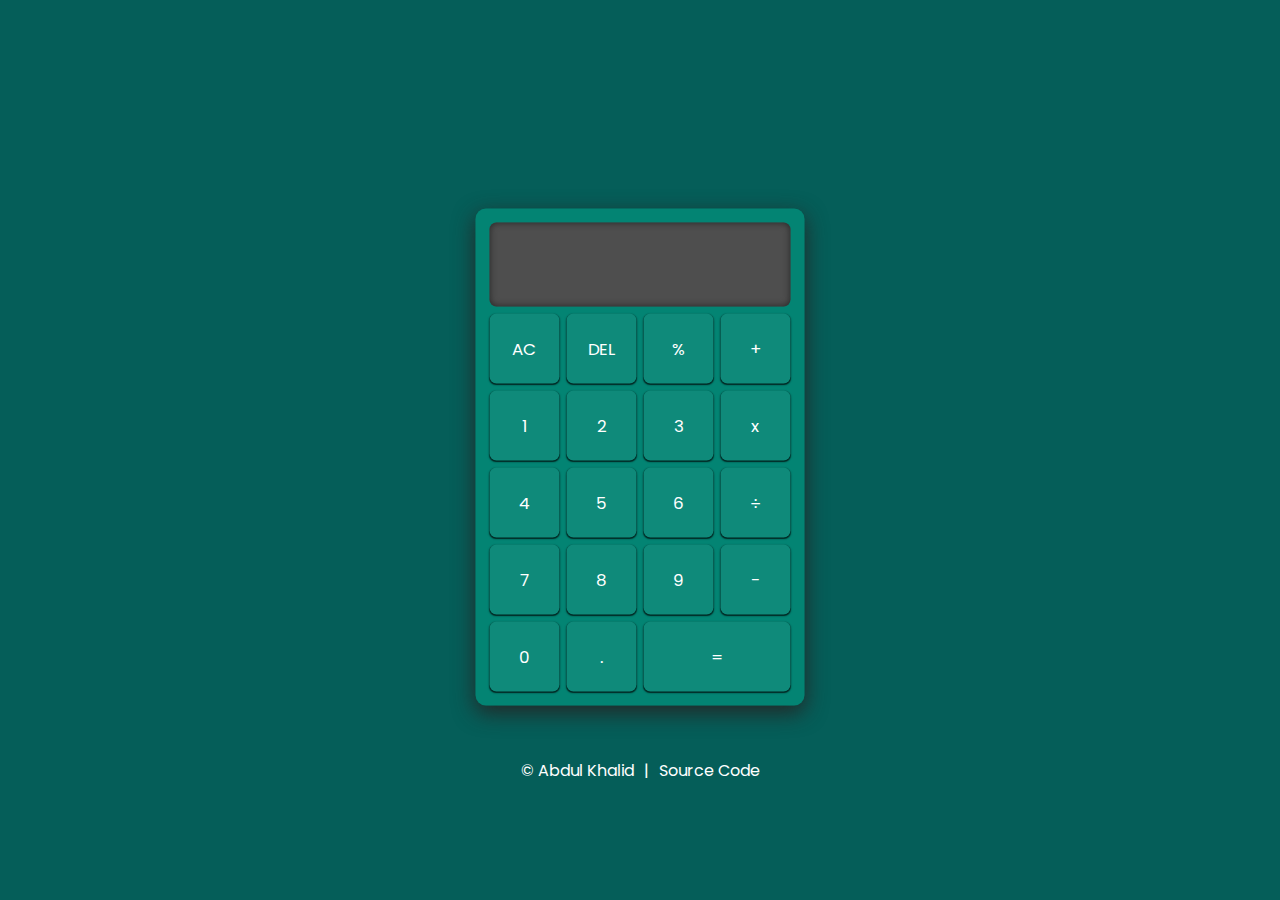
<file: Calculator/index.html>
<!DOCTYPE html>
<html lang="en">
<head>
    <meta charset="UTF-8">
    <meta http-equiv="X-UA-Compatible" content="IE=edge">
    <meta name="viewport" content="width=device-width, initial-scale=1.0">
    <title>Calculator</title>
    <link rel="shortcut icon" href="./assets/icon/calculator-favicon.png" type="image/x-icon">
    <link rel="stylesheet" href="./assets/css/styles.css">
    <script src="./assets/js/script.js" defer></script>
</head>
<body>
   <div class="calculator">
    <div class="calculator-grid-container">
        <div class="output-container">
            <div data-previous-operand class="previous-operand"></div>
            <div data-current-operand class="current-operand"></div>
        </div>
        <button data-all-clear class="ac">AC</button>
        <button data-delete class="del">DEL</button>
        <button data-operation class="operation">%</button>
        <button data-operation class="operation">+</button>
        <button data-number>1</button>
        <button data-number>2</button>
        <button data-number>3</button>
        <button data-operation class="operation">x</button>
        <button data-number>4</button>
        <button data-number>5</button>
        <button data-number>6</button>
        <button data-operation class="operation">÷</button>
        <button data-number>7</button>
        <button data-number>8</button>
        <button data-number>9</button>
        <button data-operation class="operation">-</button>
        <button data-number>0</button>
        <button data-number>.</button>
        <button data-equals class="span-two equals">=</button>
    </div>
   </div>
   <div class="footer">
    <a href="github.com/0xAbdulKhalid">&copy; Abdul Khalid</a>
    <pre>|</pre>
    <a href="github.com/0xAbdulKhalid/Odin-Project-Workspace/Calculator">Source Code</a>
</div>
</body>
</html>
</file>
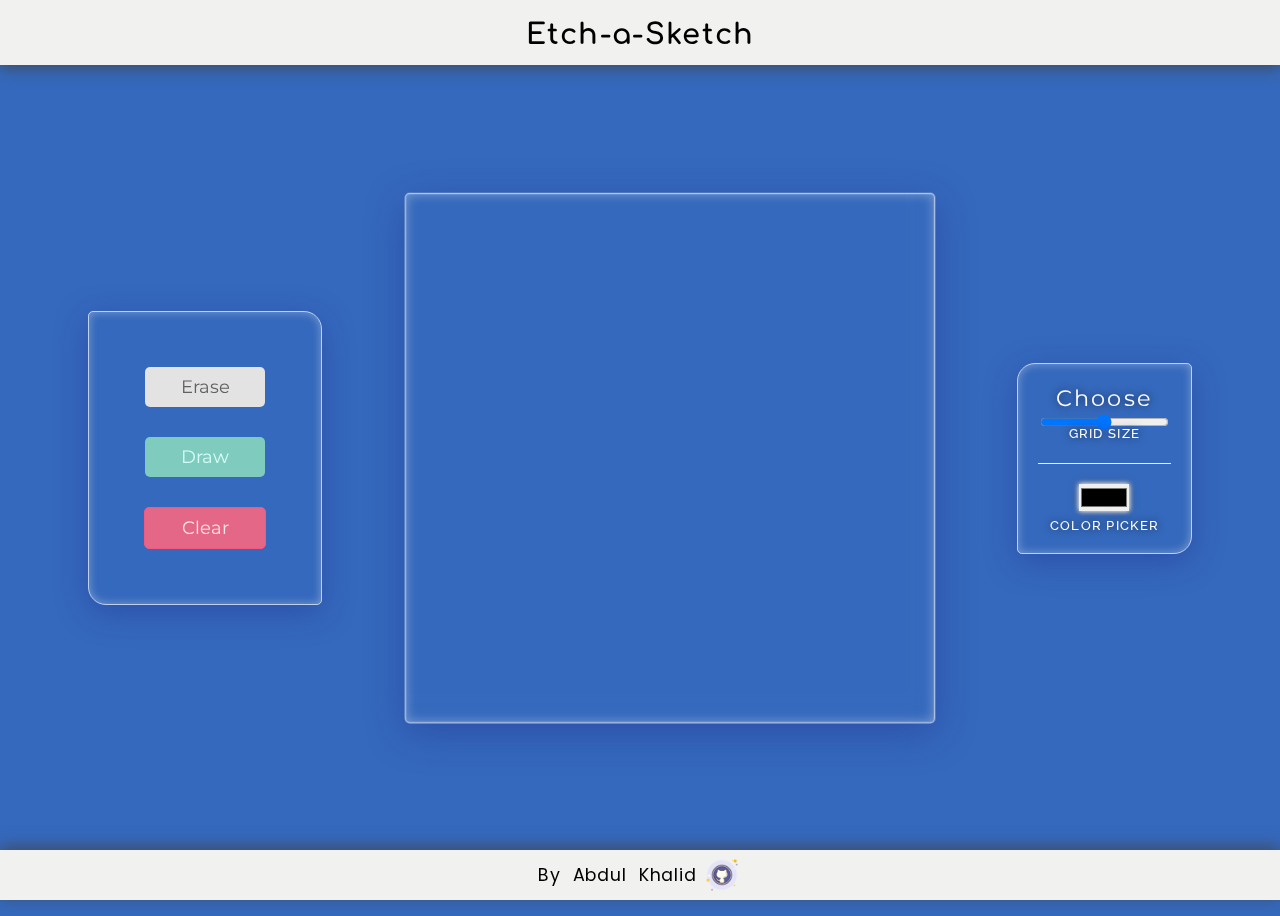
<file: Etch-a-Sketch/index.html>
<!DOCTYPE html>
<html lang="en">
<head>
    <meta charset="UTF-8">
    <meta http-equiv="X-UA-Compatible" content="IE=edge">
    <meta name="viewport" content="width=device-width, initial-scale=1.0">
    <title>Etch-a-Sketch</title>
    <link rel="shortcut icon" href="./assets/etch-a-sketch-2202733-1838478.png" type="image/x-icon">
    <link rel="stylesheet" href="./fonts-imported.css">
    <link rel="stylesheet" href="./styles.css">
    
</head>
<body>
    <div class="header">
        <h1>Etch-a-Sketch</h1>
    </div>

    <div class="main">
        <div class="btns-container">
            <div id="erase" class="btns erase">Erase</div>
            <div id="draw" class="btns draw">Draw</div>
            <div id="reset" class="btns clear">Clear</div>
        </div>
        <div class="main-container">
            <div class="grid-container"></div>
        </div>
        <div class="tools">
            <div class="gridSize-input">
                <p class="live-input-feeder">Choose</p>
                <input type="range" min="0" max="64" step="2" name="grid-size" id="grid-size">
                <p class="size-feedback">Grid Size</p>
            </div>
            <div class="color-picker">
                <input id="color-picker" type="color" value="#00000">
                <p class="size-feedback">Color Picker</p>
            </div>
        </div>
        </div>
    </div>
    <footer class="footer">
        <p>By &nbsp;Abdul &nbsp;Khalid</p>
        <a href="https://github.com/0xAbdulKhalid"><img src="./assets/icons8-github-100.png" alt="GitHub-Logo"></a>
    </footer>
    <script src="./script.js" defer></script>
</body>
</html>
</file>
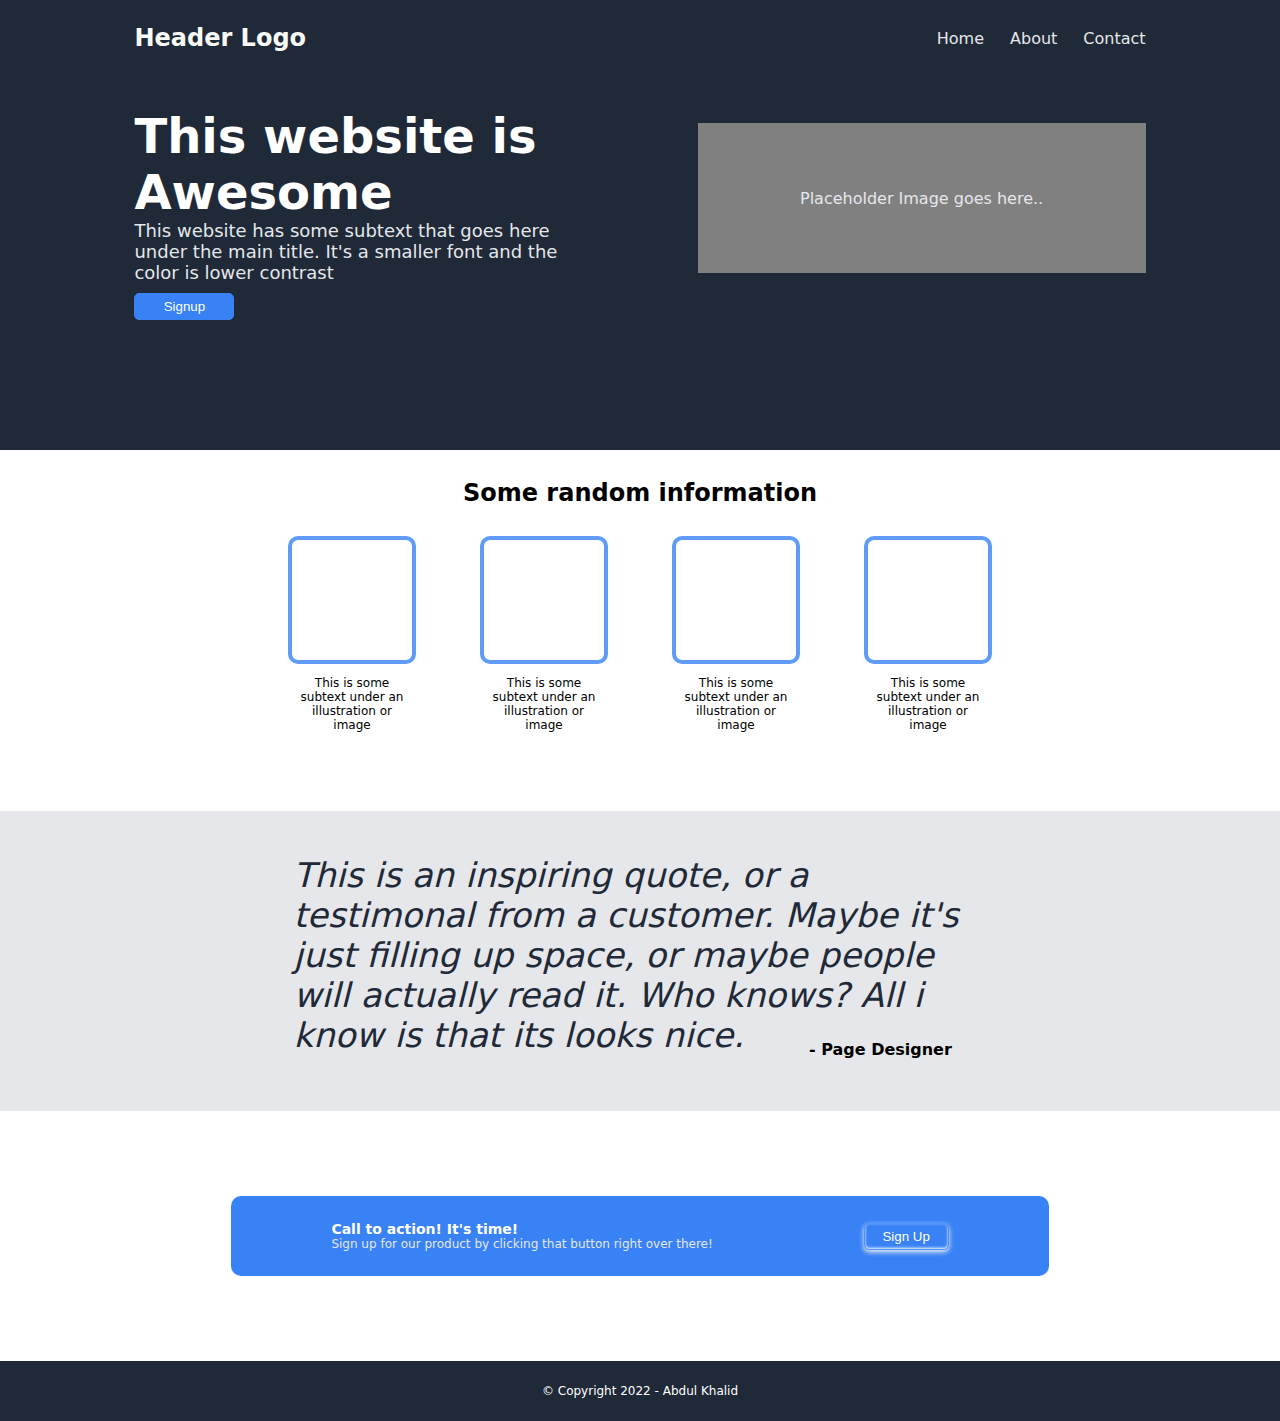
<file: Landing-Page/index.html>
<!DOCTYPE html>
<html lang="en">
<head>
    <meta charset="UTF-8">
    <meta http-equiv="X-UA-Compatible" content="IE=edge">
    <meta name="viewport" content="width=device-width, initial-scale=1.0">
    <title>Landing Page</title>
    <link rel="shortcut icon" href="./assets/programmer.png" type="image/x-icon">
    <link rel="stylesheet" href="./assets/css/styles.css">
</head>
<body>
   <div class="hero" id="hero-cont">
     <div class="header-container">
      <div class="header">
        <h3>Header Logo</h3>
        <ul>
        <li><a href="#hero-cont">Home</a></li>
        <li><a href="#about">About</a></li>
        <li><a href="#sign-in">Contact</a></li>
       </ul>
      </div>
     </div>
      <div class="main">
        <div class="mainTexts">
            <h1>This website is Awesome</h1>
            <p> This website has some subtext that goes here under the main title. It's a smaller font and the color is lower contrast</p>
            <button>Signup</button>
        </div>
        <div class="placeholder-image img-back">
             <p>Placeholder Image goes here..</p>
        </div>
     </div>
   </div> 
   <div class="middle">
       <h3 id="about">Some random information</h3>
      <div class="box-container">
        <div class="boxes">
          <div></div>
          <div><p>This is some subtext under an illustration or image</p></div>
      </div>
      <div class="boxes">
        <div></div>
        <div><p>This is some subtext under an illustration or image</p></div>
      </div>
      <div class="boxes">
        <div></div>
        <div><p>This is some subtext under an illustration or image</p></div>
      </div>
      <div class="boxes">
        <div></div>
        <div><p>This is some subtext under an illustration or image</p></div>
      </div>
      </div>
   </div>
   <div class="lower">
      <div>
        <p>This is an inspiring quote, or a testimonal from a customer. Maybe it's just filling up space, or maybe people will actually read it. Who knows? All i know is that its looks nice.</p>
        <h4>- Page Designer</h4>
      </div>
   </div>
   <div class="sign-up">
     <div class="sign-up-container">
       <div class="dialogues">
        <h4>Call to action! It's time!</h4>
        <p>Sign up for our product by clicking that button right over there!</p>
       </div>
       <div class="sign-button" id="sign-in">
         <button>Sign Up</button>
       </div>
     </div>
   </div>
   <footer>
     <div class="cont">
      <p>&copy; Copyright 2022 - Abdul Khalid</p>
     </div>
   </footer>
</body>
</html>
</file>
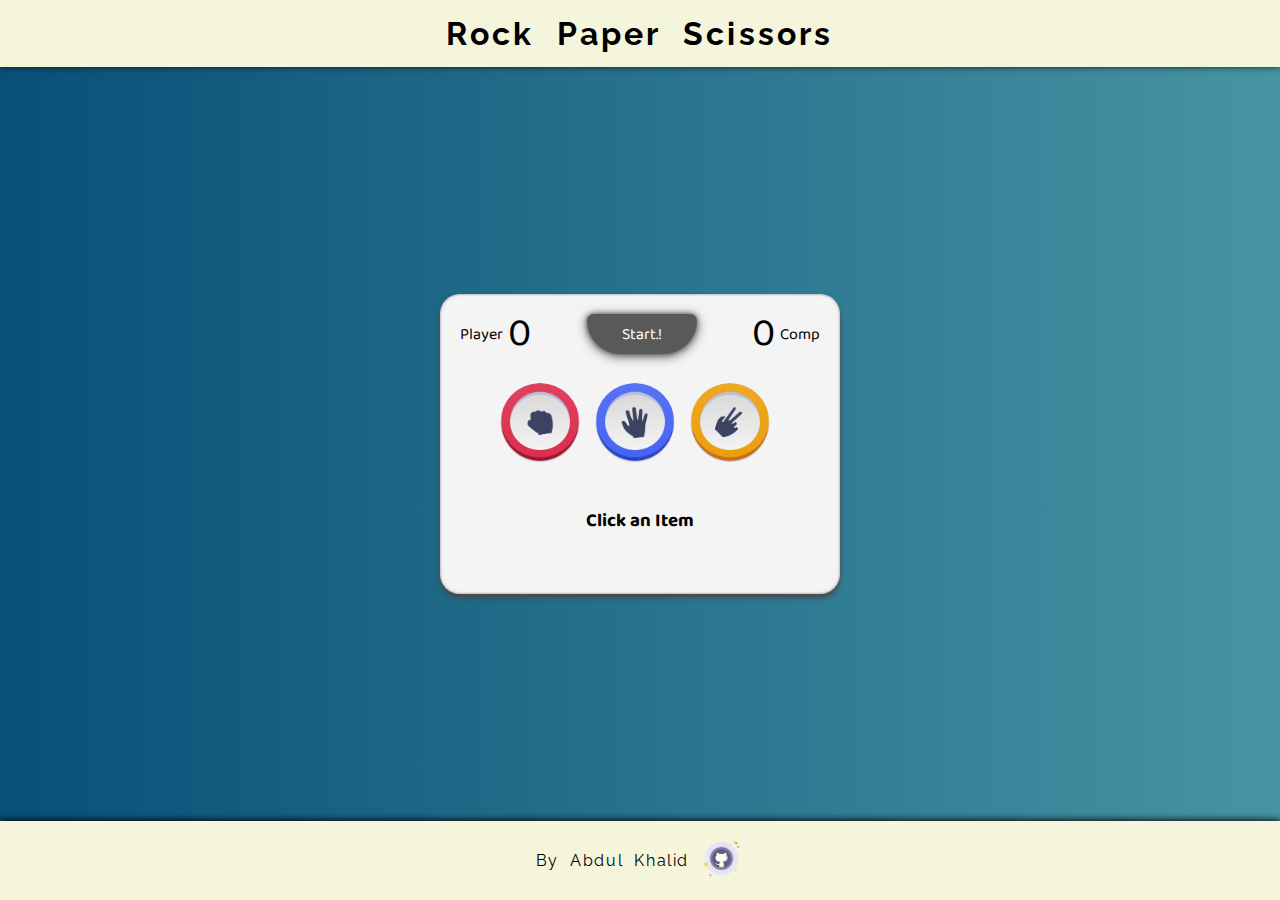
<file: RockPaperScissors/index.html>
<!DOCTYPE html>
<html lang="en">
<head>
    <meta charset="UTF-8">
    <meta http-equiv="X-UA-Compatible" content="IE=edge">
    <meta name="viewport" content="width=device-width, initial-scale=1.0">
    <title>Rock Paper Scissors</title>
    <link rel="stylesheet" href="./styles.css">
    <link rel="shortcut icon" href="./assets/coding.png" type="image/x-icon">
</head>
<body>
    <h1 class="header">Rock &nbsp;Paper &nbsp;Scissors</h1>
    
    <div class="container">
       <div class="content">
            <div class="results">
                <div class="scores">
                    <div>Player <span class="playerScore">0</span></div>
                    <div class="finalResult">Start.!</div>
                    <div><span class="compScore">0</span> Comp</div>
                </div>
            </div>
            <div class="pickUp">
                <img class="rock" src="./assets/Rock.png" alt="">
                <img class="paper" src="./assets/Paper.png" alt="">
                <img class="scissor" src="./assets/Scissors.png" alt="">
            </div>
            <div class="startMethod"><h3>Click an Item</h3></div>
            <div class="showResult">
                <p class="perResultDetail"></p>
            </div>
       </div>
    </div>
    <footer class="footer">
        <p>By &nbsp;Abdul &nbsp;Khalid</p>
        <a href="https://github.com/0xAbdulKhalid"><img src="./assets/icons8-github-100.png" alt="Git Logo"></a>
    </footer>
    <script src="./script.js" defer></script>
</body>
</html>
</file>
<file: Calculator/assets/css/styles.css>
*, *::before, *::after {
    box-sizing: border-box;
    font-family: 'Poppins';
}

@font-face {
	font-family: "Poppins";
	src: url("../fonts/Poppins-Regular.ttf");
}

body {
    margin: 0;
    padding: 0;
    background-color: rgba(2, 92, 87, 0.99);
    display: flex;
    justify-content: center;
    align-items: center;
    height: 100vh;
    flex-direction: column;
}
.device-name {
    color: white;
    margin: 0px;
    padding: 0;
    text-align: center;
}
.calculator {
    background-color: rgba(2, 160, 134, 0.59);
    padding: 20px;
    border-radius: 15px;
    transform: scale(.7);
    box-shadow: 0 10px 30px rgba(37, 37, 37, 0.95);
}
.calculator-grid-container {
    display: grid;
    justify-content: center;
    align-content: center;
    grid-template-columns: repeat(4, 100px);
    grid-template-rows: minmax(120px, auto) repeat(5, 100px);
    gap: 10px;
}

.calculator-grid-container > button {
    cursor: pointer;
    font-size: 1.5rem;
    border-radius: 10px;
    outline: none;
    color: white;
    border: 0px;
    background-color: rgba(255, 255 ,255, 0.05);
    transition: 1s cubic-bezier(0.075, 0.82, 0.165, 1);
    box-shadow: 0 2px 2px rgba(0, 0, 0, 0.75);
}

.calculator-grid-container > button:hover {
    background-color: rgba(255, 255 ,255, 0.50);
    transform: scale(.91);
    font-size: 1.3rem;
}

.calculator-grid-container > .operation {
    font-size: 1.5rem;
}

.span-two {
    grid-column: span 2;
}

.output-container {
    grid-column: 1 / -1;
    background-color: rgb(78, 78, 78);
    display: flex;
    justify-content: space-around;
    flex-direction: column;
    align-items: flex-end;
    padding: 10px;
    word-wrap: break-word;
    word-break: break-all;
    box-shadow: inset 0 0 10px rgb(37, 37, 37);
    border-radius: 10px;
}

.output-container > .previous-operand {
    font-size: 1.5rem;
    color: rgba(255, 255 ,255, 0.75);
}
.output-container > .current-operand {
    font-size: 2rem;
    color: rgba(255, 255, 255, 0.90);
}

.ac:hover, .del:hover{
    background-color: rgba(253, 131, 131, 0.836) !important;
}
.operation:hover{
    background-color: rgba(131, 239, 253, 0.733) !important;
    color: black;
}
.equals:hover{
    background-color: rgba(81, 255, 154, 0.712) !important;
    color: black;
}
.footer {
    display: flex;
    justify-content: center;
    align-items: center;
    gap: 10px;
    margin-top: -70px;
}
.footer > a, .footer > pre {
    color: white;
    text-decoration: none;
    transition: 1s;
}
.footer > a:hover {
    border-bottom: 1px solid white;
    color: rgba(252, 252, 252, 0.849);
}

@media only screen and (max-width: 768px) {
   .calculator {
    transform: scale(.6);
   }
   .footer {
    transform: scale(.8);
   }
    
}
</file>
<file: Etch-a-Sketch/fonts-imported.css>
@font-face {
    font-family: "Baloo 2";
    src: url("./fonts/Baloo2-VariableFont_wght.ttf");
  }
@font-face {
    font-family: "Raleway";
    src: url("./fonts/Raleway-Medium.ttf");
  }
@font-face {
	font-family: "Poppins";
	src: url("./fonts/Poppins-Regular.ttf");
}
@font-face {
	font-family: "Comfortaa";
	src: url("./fonts/Comfortaa-VariableFont_wght.ttf");
}
@font-face {
	font-family: "Montserrat";
	src: url("./fonts/Montserrat-VariableFont_wght.ttf");
}
</file>
<file: Etch-a-Sketch/styles.css>
body {
    display: flex;
    flex-direction: column;
    justify-content: center;
    align-items: center;
    height: 100vh;
    gap: 15px;
    background-color: #3569bd;
    background-size: cover;
    overflow: hidden;
}

.main {
    width: 100%;
    display: flex;
    justify-content: center;
    gap: 10%;
    align-items: center;
}
.grid-blocks {
    background-color: whitesmoke;
    border: .1px solid rgba(235, 234, 234, 0.781);
    transition: ease-in .2s;
}
.black {
    background-color: black;
}
.grid-blocks:hover {
    background-color: rgb(209, 209, 209);
}
.grid-container {
    display: flex;
    flex-wrap: wrap;
    width: 420px;
    height: 420px;
    overflow: hidden;
}
.header {
    position: fixed;
    top: 0;
    width: 100%;
    text-align: center;
    font-family: 'Comfortaa';
    background-color: rgb(241, 241, 239);
    font-size: .9em;
    height: 65px;
    box-shadow:0 3px 15px rgba(66, 66, 66, 0.76);
    z-index: 1;
    letter-spacing: .09em;
}
.main-container {
    padding: 10px;
    border-radius: 4px;
    transform: scale(1.2);
}
.btns-container , .tools, .main-container {
    font-family: 'Montserrat';
    border: .1px solid #ffffffaf;
    box-shadow: inset 0 0 10px rgba(241, 241, 241, 0.384), 0 8px 32px 0 rgba(31, 38, 135, 0.37);
    background-image: rgba(255, 255, 255, 0.1);
    backdrop-filter: blur(10px);
    -webkit-backdrop-filter: blur(10px);
}
.tools {
    display: flex;
    border-radius: 18px 5px 18px 5px;
    justify-content: center;
    flex-direction: column;
    align-items: center;
    gap: 22px;
    padding: 20px;
    color: white;
    text-shadow: 0 0 8px rgba(0, 0, 0, 0.726);
}
input[type=range]{
    cursor: grabbing;
}
input[type=color]{
    box-shadow: 0 0 5px rgba(255, 255, 255, 0.801), 0 0 6px rgba(255, 255, 255, 0.842),0 0 8px rgba(0, 0, 0, 0.726);
}
.live-input-feeder, .size-feedback {
    margin: 0;
    font-size: 1.4em;
    text-align: center;
    letter-spacing: .1em;
}
.size-feedback {
    margin-top: -8px;
    text-transform: uppercase;
    font-family: 'Raleway';
    font-size: .8em;
}

.color-picker {
    filter: blur(0px);
    display: flex;
    justify-content: center;
    align-items: center;
    flex-direction: column;
    gap: 15px;
    border-top: 1px solid rgba(255, 255, 255, 0.89);
    width: 100%;
    padding-top: 20px;
}
#color-picker {
    border: 0px;
    padding: 0;
}
.btns-container {
    display: flex;
    flex-direction: column;
    gap: 30px;
    align-items: center;
    padding: 55px;
    border-radius: 5px 18px 5px 18px;
}
.btns {
    width: 120px;
    height: 40px;
    border-radius: 5px;
    text-align: center;
    display: flex;
    justify-content: center;
    align-items: center;
    font-size: 18px;
    transition: all 1s;
}
.erase {
    background-color: rgb(228, 227, 227);
    color: rgb(97, 97, 97);
}
.erasing {
    background-color: beige;
    border: 1px solid rgb(233, 233, 233);
    box-shadow: 0 0 5px rgb(228, 227, 227), 0 2px 10px rgb(228, 227, 227);
    transform: scale(1.2);
}
.draw {
    background-color: rgb(127, 204, 191);
    color: rgb(213, 253, 247);
}
.drawing {
    background-color: rgb(111, 228, 228);
    color: rgb(4, 110, 105);
    border: 1px solid rgb(137, 219, 206);
    box-shadow: 0 0 5px rgb(116, 241, 241), 0 2px 10px rgb(116, 241, 241),0 2px 25px rgb(116, 241, 241);
    transform: scale(1.2);
}
.clear {
    background-color: rgba(253, 103, 128, 0.877);
    color: rgb(252, 227, 227);
    border: 1px solid rgb(245, 87, 127);
}
.clearing {
    background-color: rgb(253, 131, 152);
    box-shadow: 0 0 5px rgb(255, 111, 135), 0 2px 10px rgb(255, 111, 135),0 2px 25px rgb(250, 117, 150);
    transform: scale(1.2);
}


/*---- Footer ---------------------*/
footer{
    position: fixed;
    bottom: 0;
    font-family: 'Poppins';
    width: 100%;
    height: 50px;
    text-align: center;
    background-color: rgb(241, 241, 239);
    box-shadow:0 -3px 15px rgba(66, 66, 66, 0.76);
    z-index: 1;
}
.footer {
    display: flex;
    justify-content: center;
    align-items: center;
    gap: 0px;
    font-size: 1.1em;
}
.footer > p{
    margin: 0;
    letter-spacing: .05em;
}
.footer > a {
    text-decoration: none;
    color: black;
    height: auto;
}
.footer > a > img {
    width: 40px;
    height: auto;
    margin: 0 0 -7px 5px;
    transition: all .4s ease-in-out;
}
.footer > a >img:hover {
    transform: scale(1.4) rotate(360deg);
}

@media only screen and (max-width: 854px) {
    body {
        height: auto;
        overflow: scroll;
    }
    .main{
        flex-direction: column;
        gap: 40px;
        margin: 100px 0 100px 0;
    }
    .main-container {
        padding: 5px;
        border-radius: 4px;
        transform: scale(75%);
    }
    .tools, .btns-container{
        transform: scale(85%);
    }
    .tools {
        order: -1;
    }
    .btns-container {
        order: 3;
    }
    .header {
        height: 50px;
        font-size: .65em;
    }
    footer {
        height: 40px;
    }
    footer > p {
        font-size: 14px;
    }
    .footer > a {
        transition: all 1s ease-in-out;
    }
    .footer > a:focus {
        transform: scale(1.5) rotate(360deg);
    }
    .footer > a > img {
        width: 30px;
        height: auto;
    }
}
</file>
<file: Landing-Page/assets/css/styles.css>
/* -------------------------------------------------------------------*/
body {
    margin: 0;
    font-family: system-ui, -apple-system, BlinkMacSystemFont, 'Segoe UI', Roboto, Oxygen, Ubuntu, Cantarell, 'Open Sans', 'Helvetica Neue', sans-serif;
}
.hero {
    background-color: #1f2937;
    height: 450px;
}

/*   H E A D E R    P A R T    */

.header{
    display: flex;
    justify-content: space-between;
    width: 79%;
}
.hero >.header-container {
    display: flex;
    justify-content: center;
}
h3 {
    color: #f9faf8;
    font-size: 24px;
}
ul {
    display: flex;
    gap: 26px;
    align-items: center;
}
li {
    list-style: none;
}
a {
    color: #e5e7eb;
    text-decoration: none;
}

/*   M A I N    P A R T   S T A R T  */

.main {
    display: flex;
    justify-content: center;
    gap: 8%;
    align-items: center;
}
.mainTexts {
    flex: initial;
    width: 36%;
}
.mainTexts > h1 {
    color: white;
    font-size: 48px;
    margin-bottom: 0;
}
.mainTexts > p {
    color: #e5e7eb;
    font-size: 18px;
    margin: 0;
}
.mainTexts > button {
    color: white;
    background-color: #3882f6;
    border-radius: 5px;
    padding: 5px;
    width: 100px;
    margin-top: 10px;
    border: 1px solid #3882f6;
    transition: all .5s;
}

.placeholder-image {
    width: 35%;
    display: flex;
    justify-content: center;
    align-items: center;
    background-color: gray;
    color: #e5e7eb;
    height: 150px;
}

.placeholder-image >.img-back >p {
    text-align: center;
    margin-top: 20%
}

/*------- MIDDLE PART START ------*/

.middle {
    display: flex;
    flex-direction: column;
    align-items: center;
    padding: 5px 0 62px;
}

.middle > h3 {
    color: black;
}

.box-container {
    display: flex;
    width: 65%;
    justify-content: space-evenly;
    padding: 5px;
}

.boxes > p {
    font-size: 14px;
}

.boxes {
    display: flex;
    flex-direction: column;
    align-items: center;
}
.boxes > div {
    border: 4px solid #3881f6cb;
    width: 120px;
    height: 120px;
    border-radius: 10px;
}

.boxes > div:last-child {
    border: none;
    font-size: 12px;
    text-align: center;
    height: auto;
  }

/*------- MIDDLE PART END ------*/

/*------- LOWER PART START ------*/
* {
    scroll-behavior: smooth;
}
.lower {
    background-color: #e5e7eb;
    display: flex;
    justify-content: center;
    padding: 10px;
    height: 280px;
}

.lower >div > p {
    font-size: 34px;
    font-weight: lighter;
    font-style: italic;
    color: #1f2937;
    margin-bottom: 0;
}
.lower > div {
    width: 55%;
}
.lower >div >h4 {
    text-align: right;
    padding-right: 5%;
    margin-top: -15px;
}

/*------- LOWER PART END ------*/

/*------- SIGN-UP PART START ------*/

.sign-up {
    display: flex;
    justify-content: center;
    height: 250px;
    align-items: center
}

.sign-up-container {
    background-color: #3882f6;
    width: 60%;
    height: auto;
    display: flex;
    justify-content: space-around;
    border-radius: 10px;
    padding: 25px;
    transition: 1s;
}
.sign-up-container>div> * {
    margin: 0;
}
.sign-up-container >div >h4 {
    color: white;
    font-size: 14px;
}
.sign-up-container > div >p {
    color: #e5e7eb;
    font-size: 12px;
}
.sign-button {
    align-self: center;
}
.sign-up-container >.sign-button >button {
    background-color: #3882f6;
    border-radius: 5px;
    border: 1px solid #5294fd;
    padding: 5px;
    width: 85px;
    color: white;
    box-shadow: inset 0 -1px 3px white, 0 2px 5px whitesmoke;
}

/*------- SIGN-UP PART END ------*/

/*------- FOOTER PART START ------*/

footer {
    background-color: #1f2937;
    color: white;
    font-size: 12px;
    display: flex;
    justify-content: center;
    padding: 11px;
}

/*------- FOOTER PART END ------*/


/*------- EXTRA-FX PART START ------*/
.sign-up-container:hover {
    box-shadow: 0 5px 10px grey;
    margin-bottom: 30px;  
}
button:hover, .sign-button >button:hover {
    box-shadow: 0 2px 5px white;
}
a:hover {
    border-bottom: 1px groove white;
    text-shadow: 0 0px 30px white, 0 0 50px white;
}
/*------- EXTRA-FX PART END ------*/

@media only screen and (max-width: 854px) {
    .hero {
        height: auto;
        align-items: center;
    }
    .header-container {
        width: 100%;
    }
    .header > h3 {
        font-size: 1.3em;
    }
    .header > ul {
        font-size: .7em;
    }
    .header {
        gap: 5%;
        width: 95%;
        justify-content: space-evenly;
    }
    .header > ul {
        padding: 0;
    }
    .mainTexts {
        width: 90%;
    }
    .mainTexts > h1 {
       font-size: 2em;
    }
    .mainTexts > p {
        font-size: .8em;
    }
    .mainTexts > button {
        transform: scale(.9);
    }
    .main {
        margin-top: 20px;
        flex-direction: column;
        align-items: center;
        padding-bottom: 20px;
    }
    .placeholder-image {
        order: 1;
        width: 90%;
    }
    .mainTexts {
        order: 2;
    }
    /* ----  END OF HEADER   ------ */

    /* ---- MIDDLE ------ */
    .middle {
        height: auto;
    }
    .middle > h3 {
        font-size: 1em;
    }
    .middle > .box-container {
        flex-wrap: wrap;
        gap: 11%;
        width: 100%;
    }
    .boxes {
       width: 100px;
    }
    /* --- END OF MIDDLE --- */

    /* -- LOWER --  */
    .lower > div {
        width: 85%;
        margin: 0;
    }
    .lower > div > p {
        font-size: 1.2em;
    }
    .lower > div > h4 {
        margin: 0;
        font-weight: 500;
        font-size: .9em;
    }
    /*---- END OF LOWER --- */
    .sign-up {
        height: 200px;
    }
    .sign-up-container {
        width: 76%;
    }
    .sign-up-container > .dialogues > h4{
       font-size: .8em;  
    }
    .dialogues > p {
        font-size: .65em !important;
    }
    .sign-up-container > .sign-button{
        transform: scale(.8);
    }
    /* --- END OF SIGN-UP CONTAINER --- */

    footer {
        position: absolute;
        width: 100%;
        height: 25px;
    }
    footer > .cont > p {
        margin: 5px 0 0 0;
    }
}
</file>
<file: RockPaperScissors/styles.css>
@import url('https://fonts.googleapis.com/css2?family=Baloo+2&family=Raleway:wght@500&display=swap');


body{
    margin: 0;
    color: white;
    font-family: 'Baloo 2';
    height: 100vh;
    display: flex;
    justify-content: space-between;
    flex-direction: column;
    background: #085078;  /* fallback for old browsers */
    background: -webkit-linear-gradient(to left, #085078, #85D8CE, #8E54E9);  /* Chrome 10-25, Safari 5.1-6 */
    background: linear-gradient(to right, #085078, #85D8CE, #8E54E9); /* W3C, IE 10+/ Edge, Firefox 16+, Chrome 26+, Opera 12+, Safari 7+ */
    background-size: 400% 400%;
    animation: animate-background 10s infinite ease-in-out;
}
@keyframes animate-background {
    0%{
        background-position: 0 50%;
    }
    50%{
        background-position: 100% 50%;
    }
    100%{
        background-position: 0 50%;
    }
}
.scores > div {
    display: flex;
    align-items: center;
    gap: 5px;
}
.compScore, .playerScore {
    font-size: 40px;
}

.container{
    display: flex;
    justify-content: center;
    align-items: center;
    flex-direction: column;
    margin: 0;
    gap: 10px;
}
.content {
    display: flex;
    justify-content: space-around;
    align-items: center;
    flex-direction: column;
    background-color: #f4f4f4;
    width: 400px;
    height: 300px;
    color: black;
    border-radius: 20px;
    box-shadow:  0px 4px 5px 0px rgb(73, 73, 73), inset 0px 0px 3px 0px grey;
}

.header, .footer {
  text-align: center;
  margin: 0;
  font-family: 'Raleway';
  letter-spacing: .1em;
  background-color: beige;
  color: black;
  padding: 15px;
  box-shadow: 0px -1px 7px 0px black;
}
.footer {
    display: flex;
    justify-content: center;
    align-items: center;
    gap: 10px;
}
.footer > p{
    margin: 0;
}
.footer > a {
    text-decoration: none;
    color: black;
    height: auto;
}
.footer > a > img {
    width: 45px;
    height: auto;
}
.footer > a >img:hover {
    transition: all .4s ease-in-out;
    transform: rotate(360deg) scale(1.5);
}
.results {
    margin: 0;
    width: 90%;
}
.results > p {
    text-align: center;
}
p {
    width: auto;
}
.scores {
    display: flex;
    justify-content: space-between;
    align-items: center;
}
.finalResult {
    width: 110px;
    height: 40px;
    border-radius: 10px 10px 50px 50px;
    justify-content: center;
    color: white;
    background-color: rgb(90, 89, 89);
    box-shadow: 0 0 5px rgb(90, 89, 89), 0 2px 12px rgb(90, 89, 89);
    border-color: #696969;
    transition: all 1s;
}
.won {
    background-color:rgb(107, 245, 107);
    box-shadow: 0 0 5px rgb(107, 245, 107), 0 2px 10px rgb(107, 245, 107);
    color: rgb(10, 104, 10);
    border: 1px solid rgb(56, 235, 56);
}
.tie {
    background-color: #ccc7c7;
    box-shadow: 0 0 5px #a7a7a7, 0 2px 10px #a7a7a7;
    color: #666565;
    border: 1px solid #afafaf;
}
.lose {
    background-color: rgb(255, 111, 135);
    box-shadow: 0 0 5px rgb(252, 72, 117), 0 2px 10px rgb(252, 72, 117);
    color: rgb(252, 227, 227);
    border: 1px solid rgb(245, 87, 127);

}
.perResultDetail {
    font-size: 15px;
    color: rgb(66, 66, 66);
}
b{
    font-size: 18px;
    color: black;
}
.pickUp {
    width: 70%;
    height: auto;
}
.pickUp > .paper {
    margin: 0 12px 0 12px;
}
.pickUp > button {
   width: 100px;
   height: auto;
}
img {
    width: 80px;
    height: 80px;
    transition: all 1s;
    border-radius: 100%;
}
.rock:hover, .paper:hover, .scissor:hover {
   transform: scale(1.1);
   transform-origin: bottom;
   box-shadow: inset 0px -6px 8px 0px black, 0px 4px 5px black;
}
</file>
